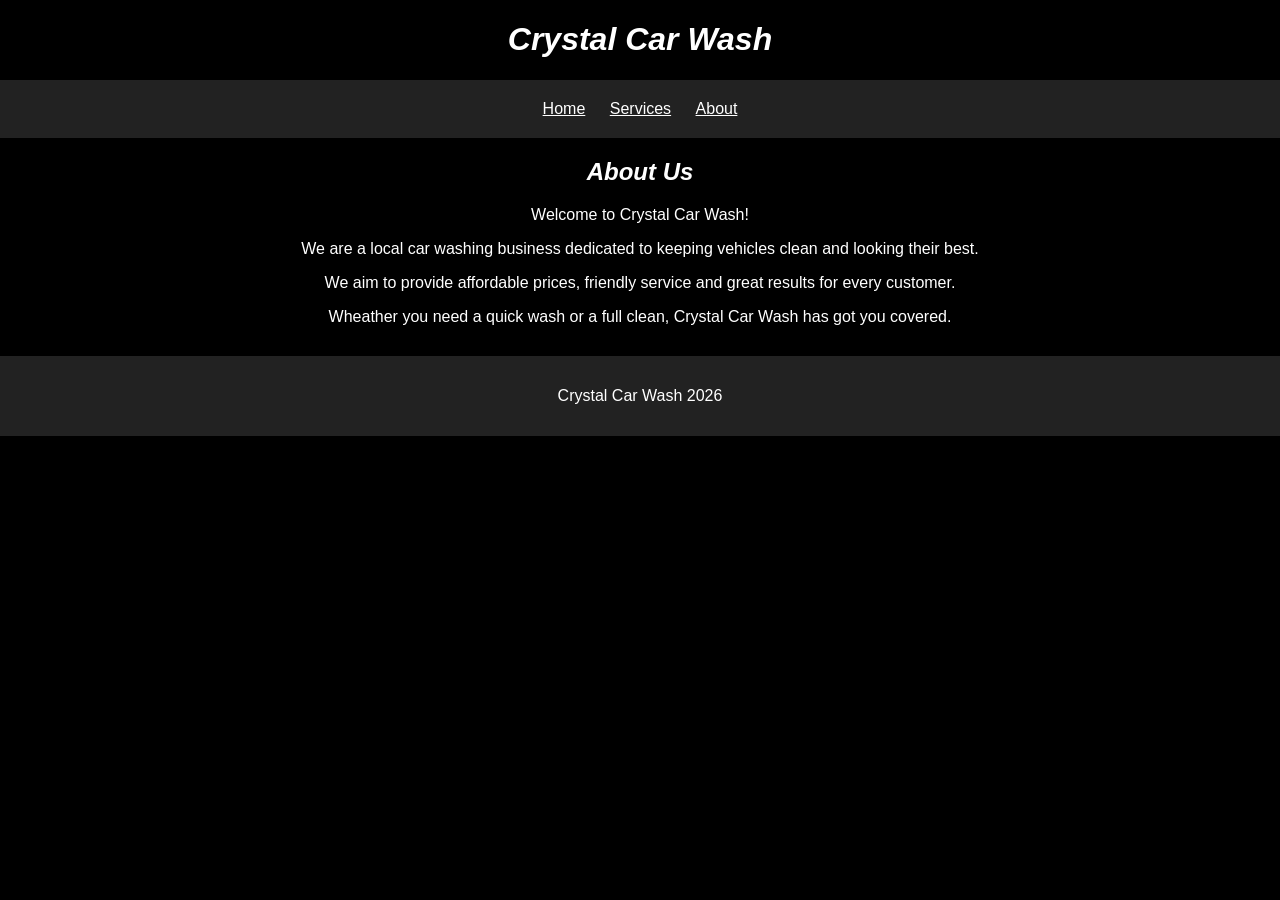
<file: about.html>
<!DOCTYPE html>
<head>
    <title>About Us</title>
    <link rel="stylesheet" href="style.css">
    <meta charset="UTF-8">
</head>

<body>
    <h1>Crystal Car Wash</h1>

    <header>
        <nav>
            <a href="index.html">Home</a>
            <a href="services.html">Services</a>
            <a href="about.html">About</a>
        </nav>
    </header>

    <h2>About Us</h2>
    <p>Welcome to Crystal Car Wash!</p>

    <p>
        We are a local car washing business dedicated to keeping vehicles clean and looking their best.
    </p>
    <p>
        We aim to provide affordable prices, friendly service and great results for every customer.
    </p>
    <p>
        Wheather you need a quick wash or a full clean, Crystal Car Wash has got you covered.
    </p>
    <footer>
        <p>Crystal Car Wash 2026</p>
    </footer>
</body>
</file>
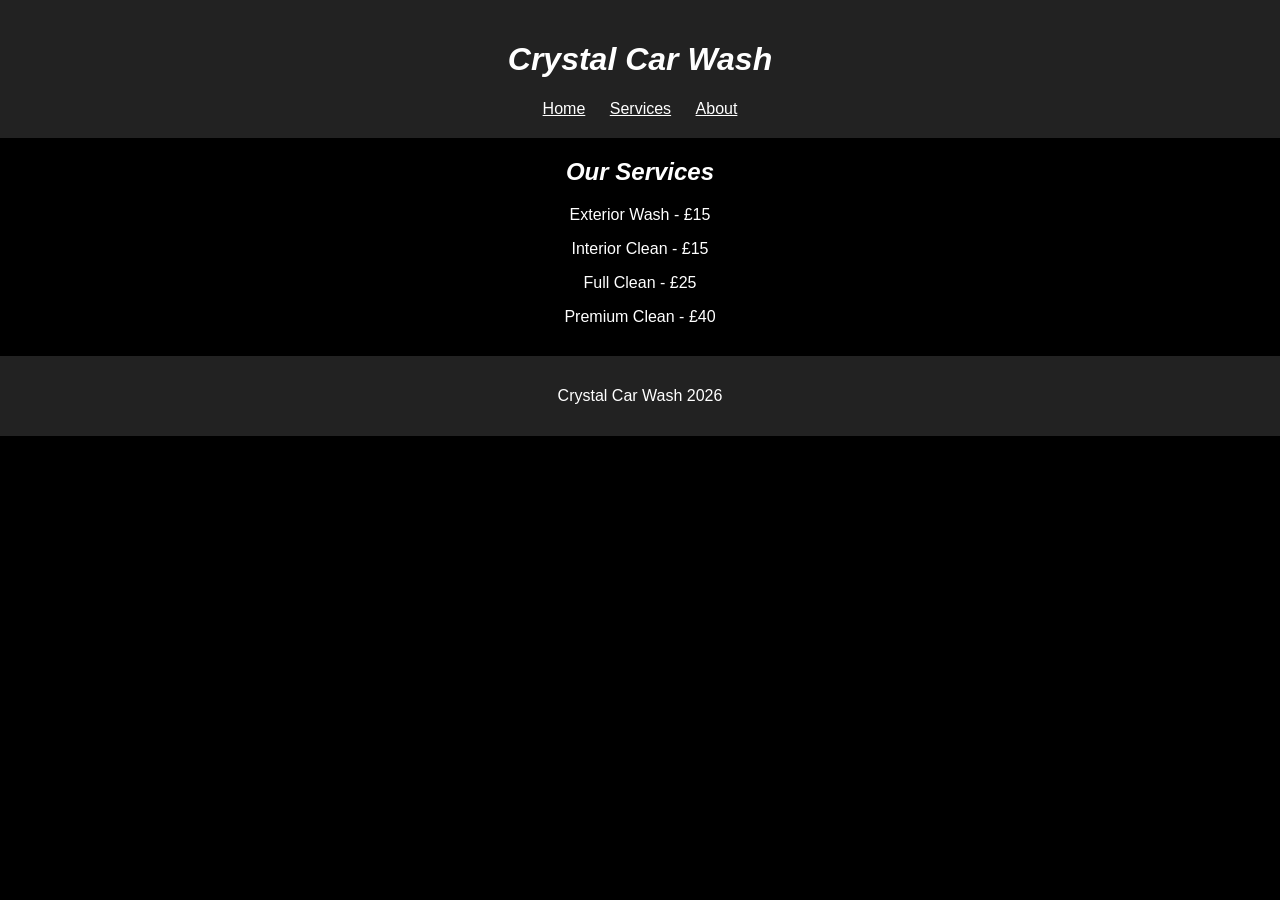
<file: services.html>
<!DOCTYPE html>
<head>
    <title>Our Services</title>
    <link rel="stylesheet" href="style.css">
    <meta charset="UTF-8">
</head>

<body>
    <header>
        <h1>Crystal Car Wash</h1>
        <nav>
            <a href="index.html">Home</a>
            <a href="services.html">Services</a>
            <a href="about.html">About</a>
        </nav>
    </header>
    <h2>Our Services</h2>

    <p>Exterior Wash - £15 </p>
    <p>Interior Clean - £15</p>
    <p>Full Clean - £25</p>
    <p>Premium Clean - £40</p>

    <footer>
        <p>Crystal Car Wash 2026</p>
    </footer>
</body>
</file>
<file: style.css>
body {
    background-color: black;
    color: white;
    font-family: Arial, Helvetica, sans-serif;
    text-align: center;
    margin: 0;
}

header {
    padding: 20px;
    background-color: #222;
}

h1, h2 {
    font-style: italic;
}

nav a {
    color: white;
    margin: 10px;
}

img {
    width: 80%;
    max-width: 600px;
    border-radius: 10px;
}

footer {
    background-color: #222;
    padding: 15px;
    margin-top: 30px;
}
</file>
